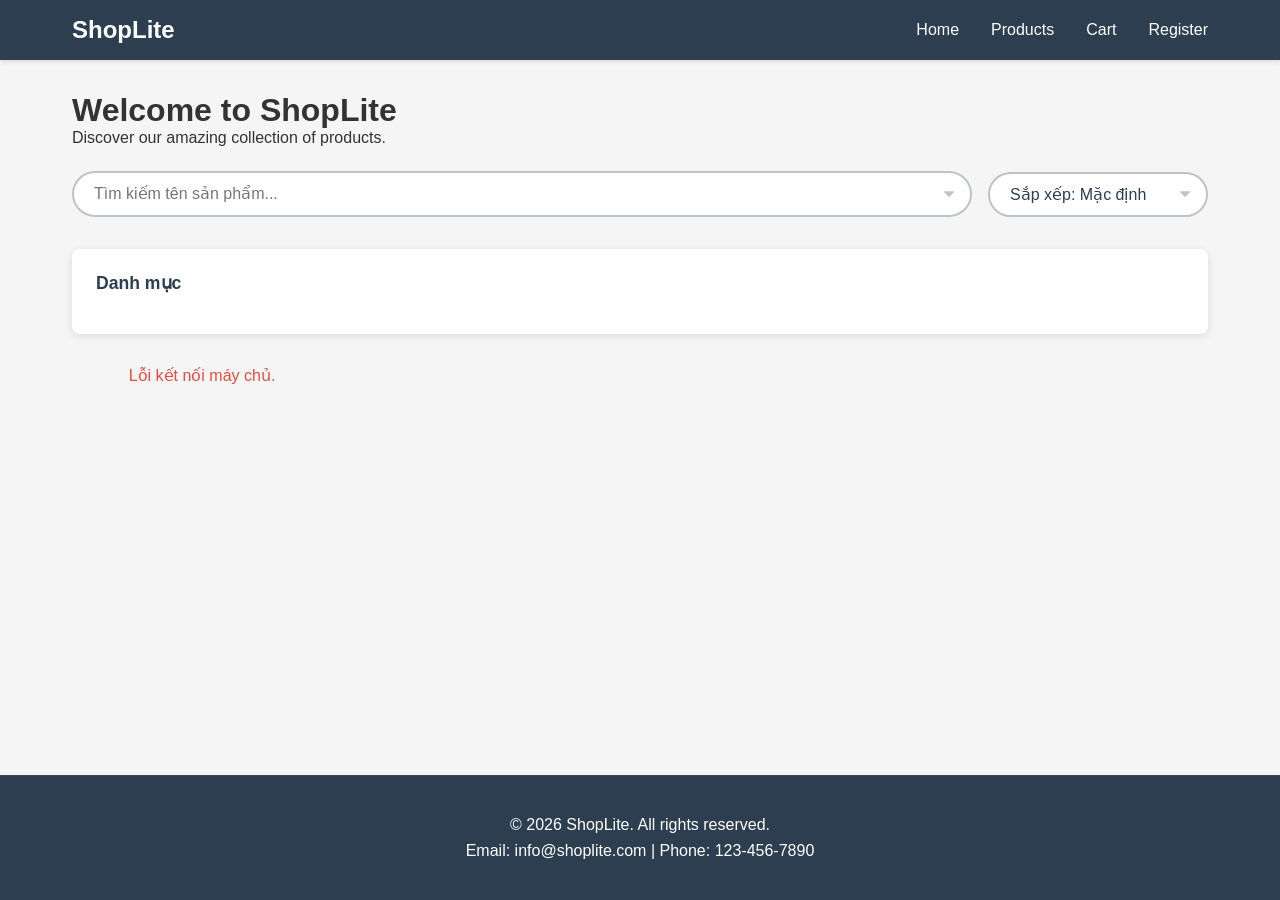
<file: index.html>
<!DOCTYPE html>
<html lang="en">
<head>
    <meta charset="UTF-8">
    <meta name="viewport" content="width=device-width, initial-scale=1.0">
    <title>ShopLite - Home</title>
    <link rel="stylesheet" href="css/style.css">
</head>
<body>
    <header>
        <nav>
            <a href="index.html" class="logo">ShopLite</a>
            <button class="hamburger" id="hamburger-btn">
                <img class="menu-icon" src="assets/icons/menu.png" alt="Menu">
                <img class="close-icon" src="assets/icons/close.png" alt="Close">
            </button>
            <ul class="nav-menu" id="nav-menu">
                <li><a href="index.html">Home</a></li>
                <li><a href="product.html">Products</a></li>
                <li style="position: relative;">
                    <a href="cart.html">Cart</a>
                    <span id="cart-badge" class="cart-badge">0</span>
                </li>
                <li><a href="register.html">Register</a></li>
            </ul>
        </nav>
    </header>

    <main>
        <h1>Welcome to ShopLite</h1>
        <p style="margin-bottom: 1.5rem;">Discover our amazing collection of products.</p>

        <div class="advanced-filters">
            <div class="search-wrapper">
                <input type="text" id="search-input" placeholder="Tìm kiếm tên sản phẩm...">
            </div>
            
            <div class="sort-wrapper">
                <select id="sort-select">
                    <option value="default">Sắp xếp: Mặc định</option>
                    <option value="asc">Giá: Thấp đến Cao</option>
                    <option value="desc">Giá: Cao đến Thấp</option>
                </select>
            </div>
        </div>

        <div class="category-section">
            <h3>Danh mục</h3>
            <div id="category-filter" class="category-filter"></div>
        </div>
        <div id="products-container" class="products-grid"></div>
                <div id="loading-indicator" style="display: none; padding: 2rem; text-align: center; font-size: 1.1rem; color: #2c3e50;">
            Đang tải dữ liệu...
        </div>
    </main>

    <footer>
        <p>&copy; 2026 ShopLite. All rights reserved.</p>
        <p>Email: info@shoplite.com | Phone: 123-456-7890</p>
    </footer>

    <script src="js/utils.js"></script>
    <script src="js/menu.js"></script>
    <script src="js/home.js"></script>
</body>
</html>
</file>
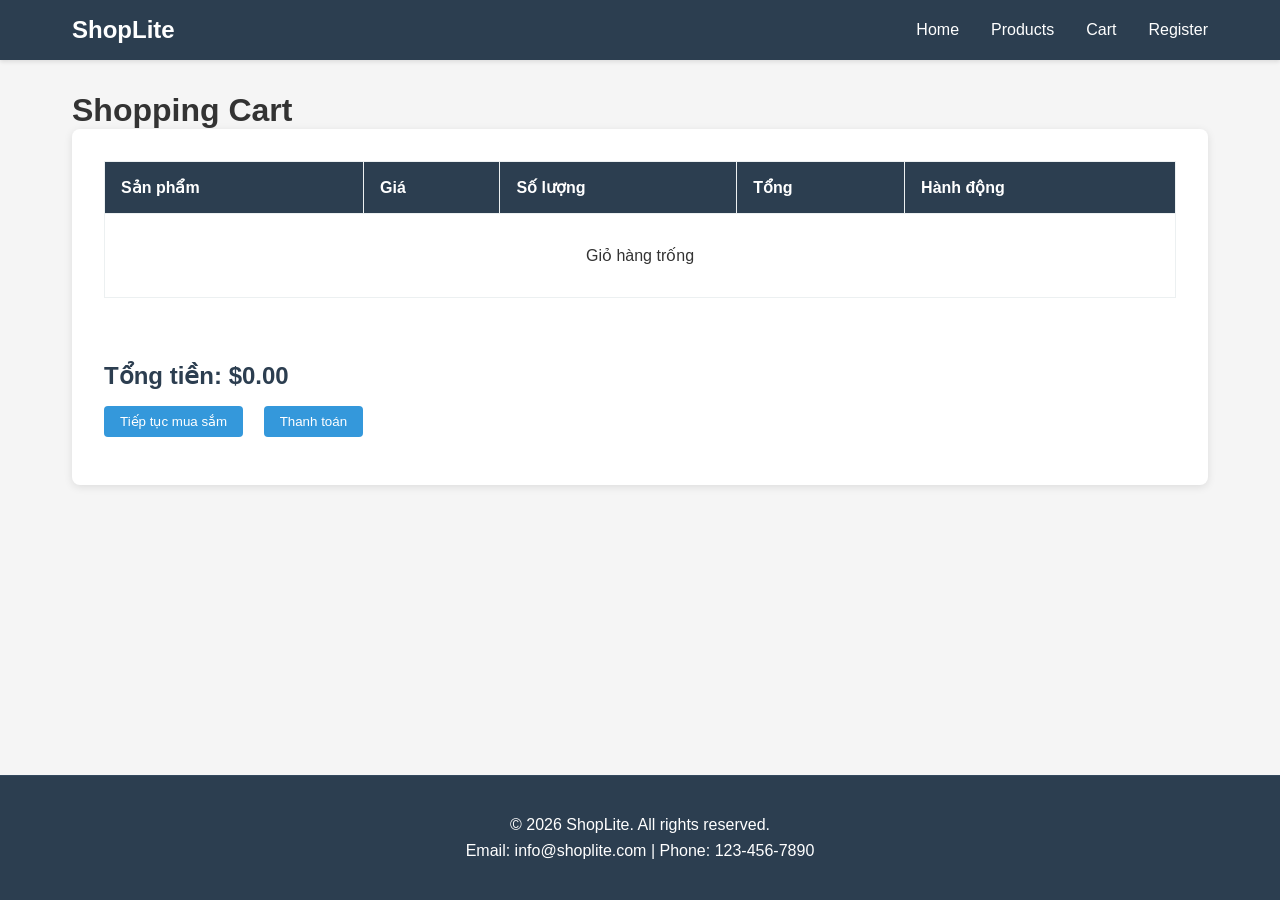
<file: cart.html>
<!DOCTYPE html>
<html lang="en">
<head>
    <meta charset="UTF-8">
    <meta name="viewport" content="width=device-width, initial-scale=1.0">
    <title>ShopLite - Shopping Cart</title>
    <link rel="stylesheet" href="css/style.css">
</head>
<body>
    <header>
        <nav>
            <a href="index.html" class="logo">ShopLite</a>
            <button class="hamburger" id="hamburger-btn">
                <img class="menu-icon" src="assets/icons/menu-bar.png" alt="Menu">
                <img class="close-icon" src="assets/icons/cross.png" alt="Close">
            </button>
            <ul class="nav-menu" id="nav-menu">
                <li><a href="index.html">Home</a></li>
                <li><a href="product.html">Products</a></li>
                <li style="position: relative;">
                    <a href="cart.html">Cart</a>
                    <span id="cart-badge" class="cart-badge">0</span>
                </li>
                <li><a href="register.html">Register</a></li>
            </ul>
        </nav>
    </header>

    <main>
        <h1>Shopping Cart</h1>
        <section class="cart-content">
            <div class="table-wrapper">
                <table border="1" cellpadding="10" cellspacing="0" style="width: 100%;">
                    <thead>
                        <tr>
                            <th>Sản phẩm</th>
                            <th>Giá</th>
                            <th>Số lượng</th>
                            <th>Tổng</th>
                            <th>Hành động</th>
                        </tr>
                    </thead>
                    <tbody id="cart-items">
                        <tr><td colspan="5" style="text-align: center; padding: 2rem;">Đang tải giỏ hàng...</td></tr>
                    </tbody>
                </table>
            </div>
            <h2>Tổng tiền: <span id="cart-total">$0.00</span></h2>
            <a href="index.html"><button>Tiếp tục mua sắm</button></a>
            <button onclick="checkout()">Thanh toán</button>
        </section>
    </main>

    <footer>
        <p>&copy; 2026 ShopLite. All rights reserved.</p>
        <p>Email: info@shoplite.com | Phone: 123-456-7890</p>
    </footer>

    <script src="js/utils.js"></script>
    <script src="js/menu.js"></script>
    <script src="js/cart.js"></script>
</body>
</html>
</file>
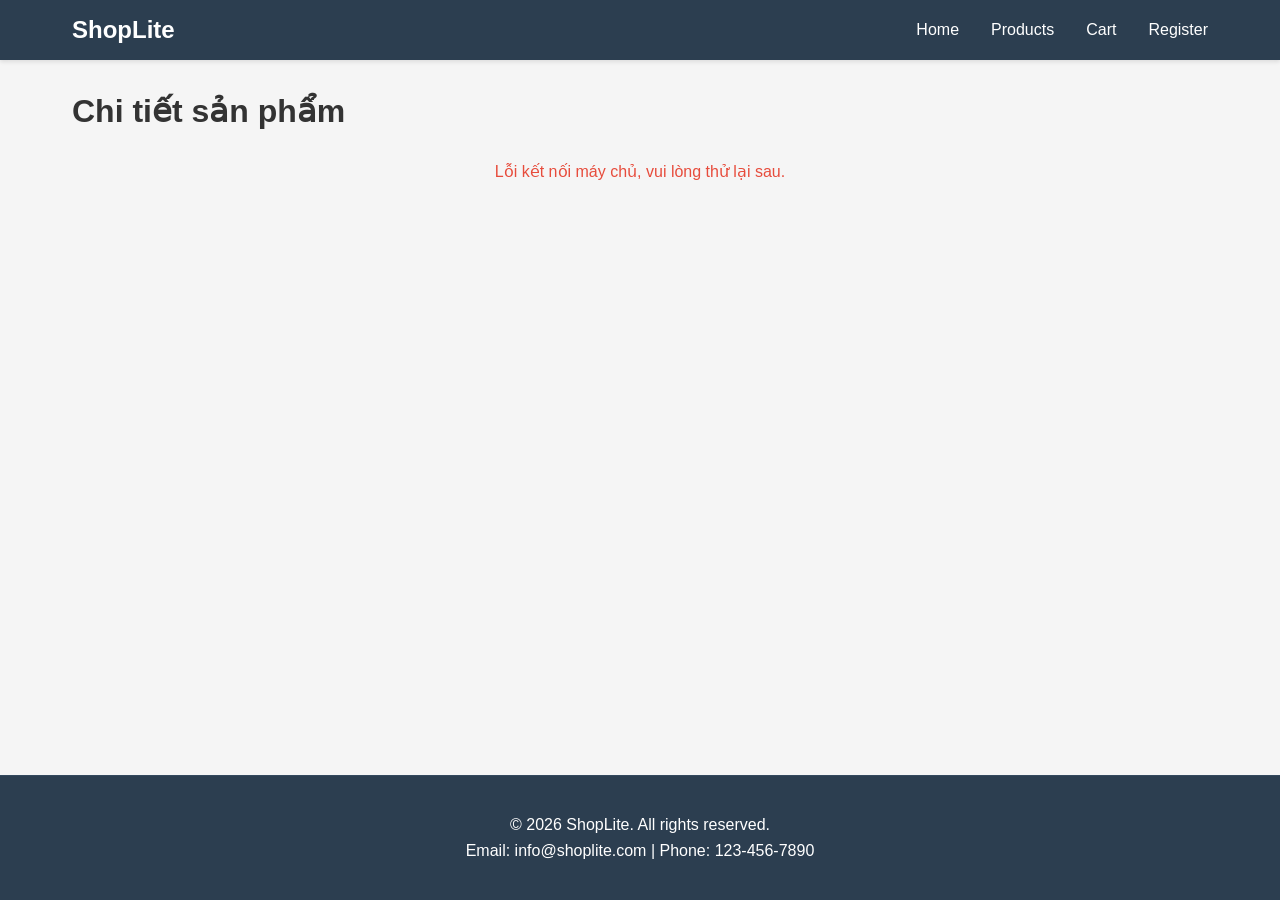
<file: product.html>
<!DOCTYPE html>
<html lang="en">
<head>
    <meta charset="UTF-8">
    <meta name="viewport" content="width=device-width, initial-scale=1.0">
    <title>ShopLite - Products</title>
    <link rel="stylesheet" href="css/style.css">
</head>
<body>
    <header>
        <nav>
            <a href="index.html" class="logo">ShopLite</a>
            <button class="hamburger" id="hamburger-btn">
                <img class="menu-icon" src="assets/icons/menu.png" alt="Menu">
                <img class="close-icon" src="assets/icons/close.png" alt="Close">
            </button>
            <ul class="nav-menu" id="nav-menu">
                <li><a href="index.html">Home</a></li>
                <li><a href="product.html">Products</a></li>
                <li style="position: relative;">
                    <a href="cart.html">Cart</a>
                    <span id="cart-badge" class="cart-badge">0</span>
                </li>
                <li><a href="register.html">Register</a></li>
            </ul>
        </nav>
    </header>

    <main>
        <h1>Chi tiết sản phẩm</h1>
        <div id="loading-indicator" style="display: none; padding: 2rem; text-align: center; font-size: 1.1rem; color: #2c3e50;">
            Đang tải dữ liệu...
        </div>
        <section id="product-detail-container" class="product-detail">
        </section>
    </main>

    <footer>
        <p>&copy; 2026 ShopLite. All rights reserved.</p>
        <p>Email: info@shoplite.com | Phone: 123-456-7890</p>
    </footer>

    <script src="js/utils.js"></script>
    <script src="js/menu.js"></script>
    <script src="js/detail.js"></script>
</body>
</html>
</file>
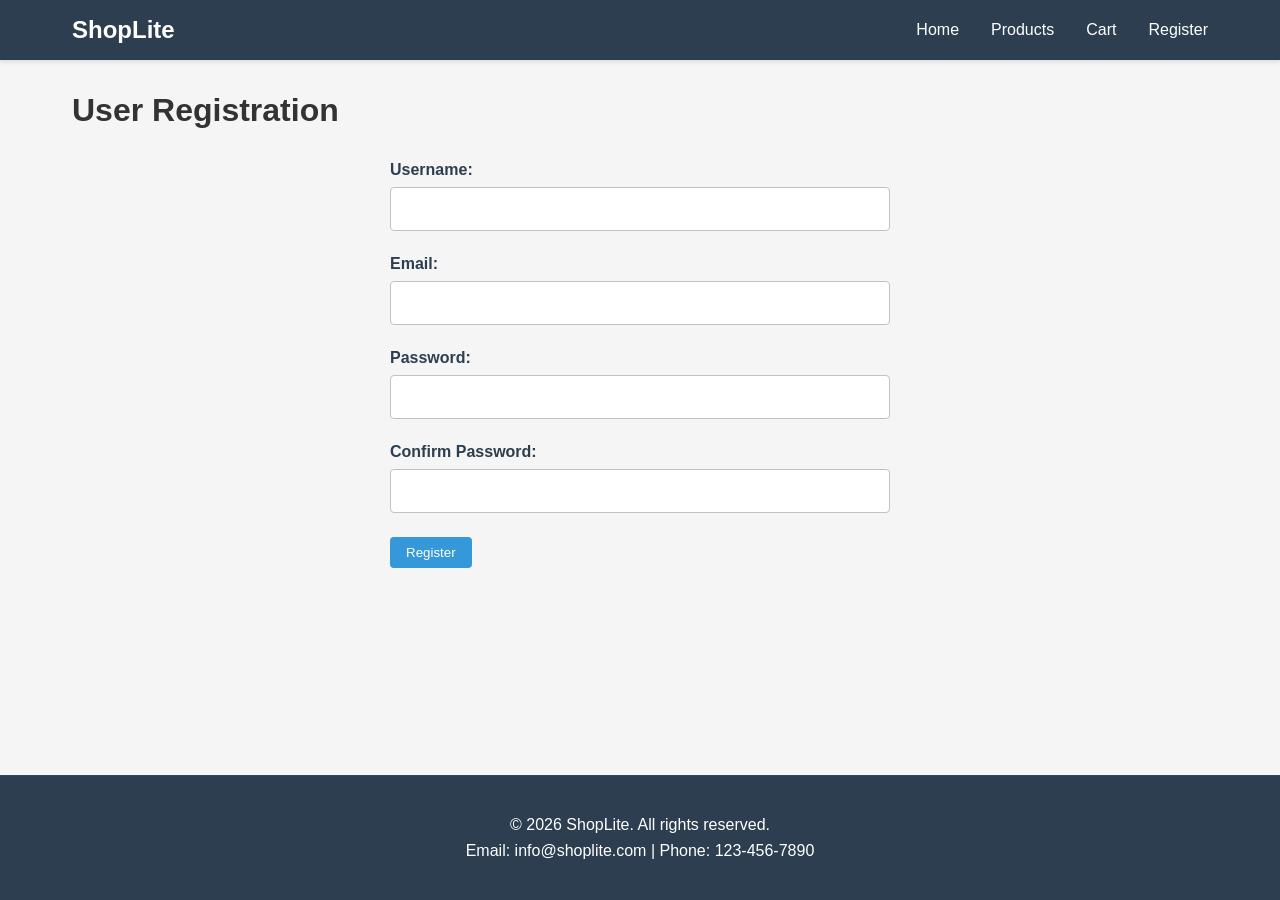
<file: register.html>
<!DOCTYPE html>
<html lang="en">
<head>
    <meta charset="UTF-8">
    <meta name="viewport" content="width=device-width, initial-scale=1.0">
    <title>ShopLite - Register</title>
    <link rel="stylesheet" href="css/style.css">
</head>
<body>
    <header>
        <nav>
            <a href="index.html" class="logo">ShopLite</a>
            <button class="hamburger" id="hamburger-btn">
                <img class="menu-icon" src="assets/icons/menu.png" alt="Menu">
                <img class="close-icon" src="assets/icons/close.png" alt="Close">
            </button>
            <ul class="nav-menu" id="nav-menu">
                <li><a href="index.html">Home</a></li>
                <li><a href="product.html">Products</a></li>
                <li style="position: relative;">
                    <a href="cart.html">Cart</a>
                    <span id="cart-badge" class="cart-badge">0</span>
                </li>
                <li><a href="register.html">Register</a></li>
            </ul>
        </nav>
    </header>

    <main>
        <h1>User Registration</h1>
        <section class="register-form">
            <form action="#" method="post">
                <div class="form-group">
                    <label for="username">Username:</label>
                    <input type="text" id="username" name="username" required>
                </div>
                <div class="form-group">
                    <label for="email">Email:</label>
                    <input type="email" id="email" name="email" required>
                </div>
                <div class="form-group">
                    <label for="password">Password:</label>
                    <input type="password" id="password" name="password" required>
                </div>
                <div class="form-group">
                    <label for="confirm-password">Confirm Password:</label>
                    <input type="password" id="confirm-password" name="confirm-password" required>
                </div>
                <button type="submit">Register</button>
            </form>
        </section>
    </main>

    <footer>
        <p>&copy; 2026 ShopLite. All rights reserved.</p>
        <p>Email: info@shoplite.com | Phone: 123-456-7890</p>
    </footer>

    <script src="js/menu.js"></script>
    <script src="js/register.js"></script>
</body>
</html>
</file>
<file: css/style.css>
* {
  margin: 0;
  padding: 0;
  box-sizing: border-box;
}

body {
  font-family: 'Segoe UI', Tahoma, Geneva, Verdana, sans-serif;
  color: #333;
  background-color: #f5f5f5;
  display: flex;
  flex-direction: column;
  min-height: 100vh;
}

/* Header and Navigation */
header {
  background-color: #2c3e50;
  color: white;
  padding: 0;
  box-shadow: 0 2px 4px rgba(0,0,0,0.1);
  position: sticky;
  top: 0;
  z-index: 100;
}

nav {
  display: flex;
  justify-content: space-between;
  align-items: center;
  padding: 1rem 2rem;
  max-width: 1200px;
  margin: 0 auto;
  width: 100%;
  position: relative;
}

.logo {
  font-size: 1.5rem;
  font-weight: bold;
  text-decoration: none;
  color: white;
  z-index: 101;
}

nav ul {
  list-style: none;
  display: flex;
  gap: 2rem;
}

nav a {
  color: white;
  text-decoration: none;
  transition: color 0.3s;
}

nav a:hover {
  color: #3498db;
}

/* Hamburger Menu */
.hamburger {
  display: none;
  flex-direction: column;
  background: none;
  border: none;
  cursor: pointer;
  padding: 0;
  gap: 5px;
  z-index: 102;
}

.hamburger img {
  width: 25px;
  height: 25px;
    brightness: 100%;
  transition: opacity 0.3s ease;
}

.menu-icon {
  display: block;
}

.close-icon {
  display: none;
}

.hamburger.active .menu-icon {
  display: none;
}

.hamburger.active .close-icon {
  display: block;
}

.nav-menu {
  display: flex;
}

.table-wrapper {
    overflow-x: auto;
    -webkit-overflow-scrolling: touch;
}

.table-wrapper table {
    min-width: 600px;
}

/* Main Content */
main {
  flex: 1;
  padding: 2rem;
  max-width: 1200px;
  margin: 0 auto;
  width: 100%;
}

/* Footer */
footer {
  background-color: #2c3e50;
  color: white;
  padding: 2rem;
  margin-top: 2rem;
  text-align: center;
  border-top: 1px solid #34495e;
}

footer p {
  margin: 0.5rem 0;
}

/* Common Utilities */
.container {
  max-width: 1200px;
  margin: 0 auto;
}

button {
  padding: 0.5rem 1rem;
  background-color: #3498db;
  color: white;
  border: none;
  border-radius: 4px;
  cursor: pointer;
  transition: background-color 0.3s;
}

button:hover {
  /* background-color: #2980b9; */
}

/* Products Grid Layout */
.products-grid {
  display: grid;
  grid-template-columns: repeat(auto-fill, minmax(250px, 1fr));
  gap: 2rem;
  margin-top: 2rem;
}

.product-link {
  text-decoration: none;
  color: inherit;
  transition: transform 0.3s;
}

.product-link:hover {
  transform: translateY(-5px);
}

.product-card {
  background-color: white;
  border-radius: 8px;
  overflow: hidden;
  box-shadow: 0 2px 8px rgba(0,0,0,0.1);
  transition: box-shadow 0.3s;
  display: flex;
  flex-direction: column;
  height: 100%;
}

.product-card:hover {
  box-shadow: 0 4px 12px rgba(0,0,0,0.15);
}

.product-image {
  width: 100%;
  height: 250px;
  object-fit: contain;
  padding: 1rem;
  background-color: #f9f9f9;
}

.product-title {
  padding: 1rem 1rem 0.5rem;
  font-size: 1rem;
  font-weight: 600;
  line-height: 1.4;
  color: #2c3e50;
  flex-grow: 1;
  display: -webkit-box;
  -webkit-line-clamp: 2;
  -webkit-box-orient: vertical;
  overflow: hidden;
}

.product-category {
  padding: 0 1rem;
  font-size: 0.85rem;
  color: #7f8c8d;
  text-transform: uppercase;
  letter-spacing: 0.5px;
}

.product-price {
  padding: 0.5rem 1rem;
  font-size: 1.25rem;
  font-weight: bold;
  color: #e74c3c;
}

.btn-add-cart {
  margin: 1rem;
  padding: 0.75rem 1rem;
  background-color: #27ae60;
  color: white;
  border: none;
  border-radius: 4px;
  font-weight: 600;
  cursor: pointer;
  transition: background-color 0.3s;
}

.btn-add-cart:hover {
  background-color: #229954;
}

/* Form Styling */
.register-form {
  max-width: 500px;
  margin: 2rem auto;
}

.form-group {
  margin-bottom: 1.5rem;
  display: flex;
  flex-direction: column;
}

.form-group label {
  margin-bottom: 0.5rem;
  font-weight: 600;
  color: #2c3e50;
}

.form-group input,
.form-group select,
.form-group textarea {
  padding: 0.75rem;
  border: 1px solid #bdc3c7;
  border-radius: 4px;
  font-size: 1rem;
  font-family: inherit;
  transition: border-color 0.3s;
}

.form-group input:focus,
.form-group select:focus,
.form-group textarea:focus {
  outline: none;
  border-color: #3498db;
  box-shadow: 0 0 5px rgba(52, 152, 219, 0.3);
}

/* Product Detail Page Styling */
.product-detail-content {
  display: grid;
  grid-template-columns: 1fr 1fr;
  gap: 2rem;
  background-color: white;
  padding: 2rem;
  border-radius: 8px;
  box-shadow: 0 2px 8px rgba(0,0,0,0.1);
}

.product-detail-image {
  display: flex;
  justify-content: center;
  align-items: center;
}

.product-detail-image img {
  max-width: 100%;
  height: auto;
  max-height: 500px;
  object-fit: contain;
}

.product-detail-info {
  display: flex;
  flex-direction: column;
  gap: 1rem;
}

.product-detail-info h2 {
  font-size: 1.75rem;
  color: #2c3e50;
  margin-bottom: 0.5rem;
}

.product-category {
  padding: 0rem 1rem;
  font-size: 0.9rem;
  color: #7f8c8d;
  text-transform: uppercase;
}

.product-rating {
  background-color: #f9f9f9;
  padding: 1rem;
  border-radius: 4px;
}

.product-rating p {
  margin: 0;
  color: #2c3e50;
}

.product-description {
  border-top: 1px solid #ecf0f1;
  padding-top: 1rem;
}

.product-description h3 {
  font-size: 1.1rem;
  margin-bottom: 0.5rem;
  color: #2c3e50;
}

.product-description p {
  color: #555;
  line-height: 1.6;
}

.btn-back {
  background-color: #95a5a6;
  color: white;
  padding: 0.75rem 1.5rem;
  border-radius: 4px;
  text-decoration: none;
  display: inline-block;
  transition: background-color 0.3s;
}

.btn-back:hover {
  background-color: #7f8c8d;
}

.btn-qty {
  background-color: #3498db;
  color: white;
  border: none;
  border-radius: 4px;
  padding: 0.5rem 0.75rem;
  font-size: 1rem;
  cursor: pointer;
  transition: background-color 0.3s;
}

.btn-qty:hover {
  background-color: #2980b9;
}

.btn-delete {
  background-color: #e74c3c;
  color: white;
  border: none;
  border-radius: 4px;
  padding: 0.5rem 1rem;
  cursor: pointer;
  transition: background-color 0.3s;
}

.btn-delete:hover {
  background-color: #c0392b;
}

/* Category Filter */
.category-section {
  margin: 2rem 0;
  padding: 1.5rem;
  background-color: white;
  border-radius: 8px;
  box-shadow: 0 2px 8px rgba(0,0,0,0.1);
}

.category-section h3 {
  margin-bottom: 1rem;
  color: #2c3e50;
  font-size: 1.1rem;
}

.category-filter {
  display: flex;
  flex-wrap: wrap;
  gap: 1rem;
}

.category-btn {
  padding: 0.75rem 1.5rem;
  background-color: #ecf0f1;
  color: #2c3e50;
  border: 2px solid #bdc3c7;
  border-radius: 25px;
  cursor: pointer;
  font-size: 1rem;
  font-weight: 500;
  transition: all 0.3s;
}

.category-btn:hover {
  background-color: #d5dbdb;
  border-color: #95a5a6;
}

.category-btn.active {
  background-color: #3498db;
  color: white;
  border-color: #3498db;
}

/* Cart Page Styling */
.cart-content {
  background-color: white;
  padding: 2rem;
  border-radius: 8px;
  box-shadow: 0 2px 8px rgba(0,0,0,0.1);
}

.cart-content table {
  border-collapse: collapse;
  margin-bottom: 2rem;
}

.cart-content th,
.cart-content td {
  padding: 1rem;
  text-align: left;
  border: 1px solid #ecf0f1;
}

.cart-content th {
  background-color: #2c3e50;
  color: white;
  font-weight: 600;
}

.cart-content tr:hover {
  background-color: #f9f9f9;
}

.cart-content h2 {
  margin: 2rem 0 1rem;
  color: #2c3e50;
}

.cart-content button,
.cart-content a button {
  margin-right: 1rem;
  margin-bottom: 1rem;
}

.cart-badge {
    position: absolute;
    top: -10px;
    right: -15px;
    background-color: #e74c3c; 
    color: white;
    font-size: 12px;
    font-weight: bold;
    padding: 2px 6px;
    border-radius: 50%; 
    min-width: 18px;
    text-align: center;
    display: none;
    box-shadow: 0 2px 4px rgba(0,0,0,0.2);
}

/* Responsive Design */
@media (max-width: 768px) {
  .products-grid {
    grid-template-columns: repeat(auto-fill, minmax(200px, 1fr));
    gap: 1rem;
  }

  main {
    padding: 1rem;
  }
}

/* Mobile Responsive Design */
@media (max-width: 576px) {
  /* Header and Navigation */
  nav {
    flex-direction: row;
    justify-content: space-between;
    padding: 1rem;
    gap: 0;
    position: relative;
  }

  .logo {
    font-size: 1.25rem;
    margin-bottom: 0;
  }

  .hamburger {
    display: flex;
    order: 2;
    margin-left: auto;
  }

  .nav-menu {
    position: fixed;
    top: 0;
    right: 0;
    width: 60%;
    max-width: 300px;
    height: 100vh;
    background-color: #2c3e50;
    flex-direction: column;
    gap: 0;
    padding: 6rem 1rem 1rem;
    transform: translateX(100%);
    transition: transform 0.3s;
    z-index: 99;
    overflow-y: auto;
  }

  .nav-menu.active {
    transform: translateX(0);
  }

  .nav-menu::before {
    content: '';
    position: fixed;
    top: 0;
    left: 0;
    width: 100%;
    height: 100%;
    z-index: -1;
    opacity: 0;
    transition: opacity 0.3s;
    pointer-events: none;
  }

  .nav-menu.active::before {
    opacity: 1;
    z-index: 98;
    pointer-events: auto;
  }

  .nav-menu li, .nav-menu a {
    position: relative;
    z-index: 100;
    pointer-events: auto;
  }

  nav ul li {
    width: 100%;
    margin-bottom: 0.5rem;
  }

  nav a {
    display: block;
    padding: 1rem;
    border-radius: 4px;
    transition: background-color 0.3s;
    text-align: left;
  }

  nav a:hover {
    background-color: rgba(52, 152, 219, 0.1);
    color: white;
  }

  /* Main Content */
  main {
    padding: 1rem;
    margin: 0;
  }

  main h1 {
    font-size: 1.5rem;
    margin-bottom: 1rem;
  }

  /* Products Grid - 2 columns on small screens */
  .products-grid {
    grid-template-columns: repeat(2, 1fr);
    gap: 1rem;
  }

  .category-filter {
    gap: 0.75rem;
  }

  .category-btn {
    padding: 0.5rem 1rem;
    font-size: 0.9rem;
  }

  .product-image {
    height: 150px;
  }

  .product-title {
    font-size: 0.9rem;
    padding: 0.75rem 0.75rem 0.25rem;
  }

  .product-category {
    padding: 0 0.75rem;
  }

  .product-price {
    padding: 0.25rem 0.75rem;
    font-size: 1rem;
  }

  .btn-add-cart {
    margin: 0.75rem;
    padding: 0.5rem 0.75rem;
    font-size: 0.9rem;
  }

  /* Product Detail Page */
  .product-detail-content {
    display: flex;
    flex-direction: column;
    gap: 1.5rem;
    padding: 1rem;
  }

  .product-detail-image {
    display: flex;
    justify-content: center;
    width: 100%;
  }

  .product-detail-image img {
    max-width: 100%;
    height: auto;
    max-height: 300px;
    object-fit: contain;
  }

  .product-detail-info {
    width: 100%;
  }

  .product-detail-info h2 {
    font-size: 1.25rem;
    margin-bottom: 0.5rem;
  }

  .product-detail-info h3 {
    font-size: 1rem;
    margin: 1rem 0 0.5rem;
  }

  .product-detail-info p {
    font-size: 0.9rem;
    line-height: 1.5;
  }

  .product-detail-info .btn-add-cart {
    width: 100%;
    margin: 1rem 0 0.5rem;
    padding: 0.75rem;
  }

  .product-detail-info a {
    width: 100%;
  }

  .product-detail-info a .btn-back {
    width: 100%;
    display: block;
    text-align: center;
    margin: 0;
  }

  /* Form Styling for Mobile */
  form {
    display: flex;
    flex-direction: column;
    gap: 1rem;
  }

  input,
  textarea,
  select {
    width: 100%;
    padding: 0.75rem;
    font-size: 1rem;
    border: 1px solid #bdc3c7;
    border-radius: 4px;
    box-sizing: border-box;
  }

  input:focus,
  textarea:focus,
  select:focus {
    outline: none;
    border-color: #3498db;
    box-shadow: 0 0 5px rgba(52, 152, 219, 0.3);
  }

  form button {
    width: 100%;
    padding: 1rem;
    font-size: 1rem;
  }

  /* Cart Page Mobile */
  .cart-content {
    padding: 1rem;
  }

  .cart-content table {
    font-size: 0.85rem;
    margin-bottom: 1.5rem;
  }

  .cart-content th,
  .cart-content td {
    padding: 0.75rem;
  }

  .cart-content button,
  .cart-content a button {
    display: block;
    width: 100%;
    margin-right: 0;
    margin-bottom: 0.5rem;
  }

  .cart-content h2 {
    font-size: 1.25rem;
  }

  .advanced-filters {
    flex-direction: column;
    gap: 0.75rem;
    width: 100%; 
    box-sizing: border-box;
  }

  .search-wrapper,
  .sort-wrapper {
    width: 50%;
    box-sizing: border-box;
  }


  #search-input,
  #sort-select {
    width: 100%;
    box-sizing: border-box;
  }

  /* Footer */
  footer {
    padding: 1rem;
    font-size: 0.9rem;
  }

  footer p {
    margin: 0.25rem 0;
  }

  /* Prevent horizontal scrollbar */
  html,
  body {
    max-width: 100%;
    //overflow-x: hidden;
  }

  /* Single column for very small screens (under 400px) */
  @media (max-width: 400px) {
    .products-grid {
      grid-template-columns: 1fr;
    }

    nav ul {
      gap: 0.25rem;
    }

    .product-image {
      height: 120px;
    }
  }
}


/* ==========================================================================
   ADVANCED UX: SKELETON LOADING & TOAST NOTIFICATION
   ========================================================================== */

/* 1. Hiệu ứng Shimmer (Dải sáng quét qua) */
@keyframes shimmer {
    0% { background-position: -200% 0; }
    100% { background-position: 200% 0; }
}

.skeleton {
    background: linear-gradient(90deg, #f0f0f0 25%, #e0e0e0 50%, #f0f0f0 75%);
    background-size: 200% 100%;
    animation: shimmer 1.5s infinite linear;
    border-radius: 4px;
}

/* Khung xương cho thẻ sản phẩm ở Trang Chủ */
.skeleton-card {
    background: white;
    border-radius: 8px;
    padding: 1rem;
    box-shadow: 0 2px 8px rgba(0,0,0,0.1);
    display: flex;
    flex-direction: column;
    gap: 0.75rem;
}

.skeleton-img { height: 200px; width: 100%; border-radius: 6px; }
.skeleton-title { height: 18px; width: 85%; }
.skeleton-text { height: 14px; width: 40%; }
.skeleton-price { height: 22px; width: 50%; }
.skeleton-btn { height: 40px; width: 100%; margin-top: auto; border-radius: 4px; }


/* 2. Khung chứa danh sách các Toast ở góc màn hình */
#toast-container {
    position: fixed;
    top: 80px; /* Cách dưới Navbar một khoảng vừa phải */
    right: 20px;
    z-index: 9999;
    display: flex;
    flex-direction: column;
    gap: 10px;
}

/* Thẻ thông báo Toast đơn lẻ */
.toast {
    background-color: white;
    color: #2c3e50;
    padding: 12px 24px;
    border-radius: 4px;
    box-shadow: 0 4px 12px rgba(0,0,0,0.15);
    font-weight: 600;
    font-size: 0.95rem;
    border-left: 5px solid #27ae60; /* Mặc định màu xanh lá (success) */
    transform: translateX(120%);
    opacity: 0;
    transition: transform 0.4s cubic-bezier(0.175, 0.885, 0.32, 1.275), opacity 0.4s ease;
}

/* Trạng thái hiển thị trượt vào */
.toast.show {
    transform: translateX(0);
    opacity: 1;
}

/* Phân loại màu theo trạng thái thông báo */
.toast.success { border-left-color: #27ae60; }
.toast.error { border-left-color: #e74c3c; }
.toast.info { border-left-color: #3498db; }


/* ==========================================================================
   CUSTOM CONFIRM MODAL (BẢNG XÁC NHẬN TÙY CHỈNH)
   ========================================================================== */
.modal-overlay {
    position: fixed;
    top: 0; left: 0; right: 0; bottom: 0;
    background: rgba(0, 0, 0, 0.5);
    display: flex;
    justify-content: center;
    align-items: center;
    z-index: 10000;
    opacity: 0;
    visibility: hidden;
    transition: all 0.3s ease;
}

.modal-overlay.active {
    opacity: 1;
    visibility: visible;
}

.modal-content {
    background: white;
    padding: 2rem;
    border-radius: 8px;
    box-shadow: 0 4px 12px rgba(0,0,0,0.15);
    text-align: center;
    max-width: 400px;
    width: 90%;
    transform: translateY(-20px);
    transition: all 0.3s ease;
}

.modal-overlay.active .modal-content {
    transform: translateY(0);
}

.modal-title {
    font-size: 1.1rem;
    color: #2c3e50;
    margin-bottom: 1.5rem;
    line-height: 1.5;
}

.modal-actions {
    display: flex;
    justify-content: center;
    gap: 1rem;
}

.btn-modal-cancel {
    background-color: #95a5a6;
    color: white;
    border: none;
    padding: 0.5rem 1.5rem;
    border-radius: 4px;
    cursor: pointer;
    font-weight: 600;
    transition: background-color 0.2s;
}

.btn-modal-cancel:hover { background-color: #7f8c8d; }

.btn-modal-confirm {
    background-color: #e74c3c;
    color: white;
    border: none;
    padding: 0.5rem 1.5rem;
    border-radius: 4px;
    cursor: pointer;
    font-weight: 600;
    transition: background-color 0.2s;
}

.btn-modal-confirm:hover { background-color: #c0392b; }


/* ==========================================================================
   PAGINATION (NEXT / BACK)
   ========================================================================== */
.pagination-container {
    display: flex;
    justify-content: center;
    align-items: center;
    gap: 1.5rem;
    margin-top: 2.5rem;
    width: 100%;
}

.btn-page {
    background-color: #3498db;
    color: white;
    border: none;
    padding: 0.5rem 1.5rem;
    border-radius: 4px;
    font-weight: 600;
    font-size: 1rem;
    cursor: pointer;
    transition: all 0.3s ease;
}

.btn-page:hover:not(:disabled) {
    background-color: #2980b9;
    transform: translateY(-2px);
}

.btn-page:disabled {
    background-color: #bdc3c7;
    cursor: not-allowed;
    opacity: 0.7;
}

.page-info {
    font-size: 1.1rem;
    font-weight: bold;
    color: #2c3e50;
    min-width: 100px;
    text-align: center;
}

#search-input:focus, #sort-select:focus {
    border-color: #3498db !important;
    box-shadow: 0 0 8px rgba(52, 152, 219, 0.2);
}

/* ==========================================================================
   ADVANCED FILTERS (TÌM KIẾM & SẮP XẾP)
   ========================================================================== */
.advanced-filters {
    display: flex;
    gap: 1rem;
    margin-bottom: 1.5rem;
    align-items: center;
}

.search-wrapper {
    flex: 1; /* Ô tìm kiếm chiếm toàn bộ không gian còn lại */
}

.sort-wrapper {
    min-width: 220px; /* Độ rộng cố định cho ô sắp xếp trên máy tính */
}

/* Kiểu dáng chung cho cả 2 ô */
#search-input,
#sort-select {
    width: 100%;
    /* Chú ý: Padding phải là 2.5rem để chừa chỗ cho mũi tên */
    padding: 0.75rem 2.5rem 0.75rem 1.25rem; 
    border: 2px solid #bdc3c7;
    border-radius: 25px;
    font-size: 1rem;
    font-family: inherit;
    color: #2c3e50;
    outline: none;
    background-color: white;
    transition: all 0.3s ease;
    box-sizing: border-box;

    white-space: nowrap;
    overflow: hidden;
    text-overflow: ellipsis;

    cursor: pointer;
    appearance: none;
    background-image: url("data:image/svg+xml;charset=US-ASCII,%3Csvg%20xmlns%3D%22http%3A%2F%2Fwww.w3.org%2F2000%2Fsvg%22%20width%3D%22292.4%22%20height%3D%22292.4%22%3E%3Cpath%20fill%3D%22%23bdc3c7%22%20d%3D%22M287%2069.4a17.6%2017.6%200%200%200-13-5.4H18.4c-5%200-9.3%201.8-12.9%205.4A17.6%2017.6%200%200%200%200%2082.2c0%205%201.8%209.3%205.4%2012.9l128%20127.9c3.6%203.6%207.8%205.4%2012.8%205.4s9.2-1.8%2012.8-5.4L287%2095c3.5-3.5%205.4-7.8%205.4-12.8%200-5-1.9-9.2-5.5-12.8z%22%2F%3E%3C%2Fsvg%3E");
    background-repeat: no-repeat;
    background-position: right 1rem top 50%;
    background-size: 0.65rem auto;
}

/* Hiệu ứng khi bấm vào */
#search-input:focus,
#sort-select:focus {
    border-color: #3498db;
    box-shadow: 0 0 8px rgba(52, 152, 219, 0.2);
}
</file>
